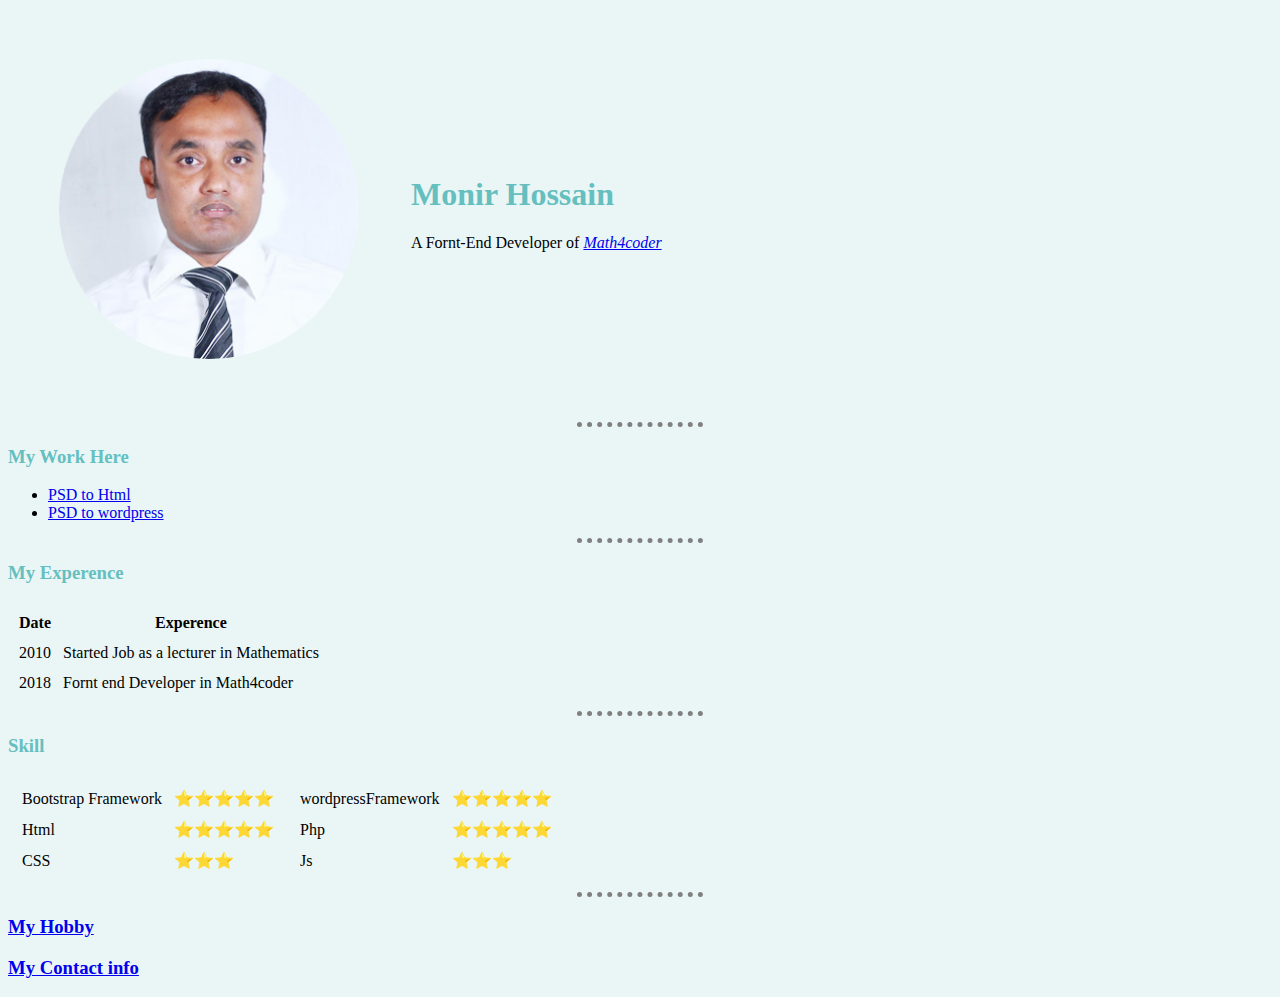
<file: index.html>
<!DOCTYPE html>
<html lang="en">

<head>
  <meta charset="UTF-8">
  <meta name="viewport" content="width=device-width, initial-scale=1.0">
  <meta http-equiv="X-UA-Compatible" content="ie=edge">
  <title>Monir Hossain's Personal Page</title>
 <link rel="stylesheet" href="css/styles.css">
</head>

<body>
  <table cellspacing="50px">
    <tr>
      <td> <img src="01.png" alt="Monir Hossain" width="300px;"></td>
      <td>
        <h1>Monir Hossain</h1>
        <p>A Fornt-End Developer of <a href="https://www.facebook.com/math4coder/"><em>Math4coder</em></a></p>
      </td>
    </tr>
  </table>



  <hr>
  <h3>My Work Here</h3>
  <ul>
    <li><a href="http://math4coder.ml/selon/index.html">PSD to Html</a></li>
    <li><a href="http://math4coder.ml/snow/index.html">PSD to wordpress</a></li>
  </ul>
  <hr />
  <h3>My Experence</h3>
  <table cellspacing="10">
    <thead>
      <tr>
        <th>Date</th>
        <th>Experence</th>
      </tr>
    </thead>
    <tbody>
      <tr>
        <td>2010</td>
        <td>Started Job as a lecturer in Mathematics</td>
      </tr>
      <tr>
        <td>2018</td>
        <td>Fornt end Developer in Math4coder</td>
      </tr>
    </tbody>
  </table>
  <hr>
  <h3>Skill</h3>
<table>
  <tr>
    <td>  <table cellspacing="10">
        <tr>
          <td>Bootstrap Framework </td>
          <td>⭐⭐⭐⭐⭐</td>
        </tr>
        <tr>
          <td>Html</td>
          <td>⭐⭐⭐⭐⭐</td>
        </tr>
        <tr>
          <td>CSS </td>
          <td>⭐⭐⭐</td>
        </tr>
      </table></td>
    <td>  <table cellspacing="10">
        <tr>
          <td>wordpressFramework </td>
          <td>⭐⭐⭐⭐⭐</td>
        </tr>
        <tr>
          <td>Php</td>
          <td>⭐⭐⭐⭐⭐</td>
        </tr>
        <tr>
          <td>Js </td>
          <td>⭐⭐⭐</td>
        </tr>
      </table></td>
  </tr>
</table>
  <hr>
  <h3><a href="hobby.html">My Hobby</a></h3>
  <h3><a href="contact.html">My Contact info</a></h3>


</body>

</html>
</file>
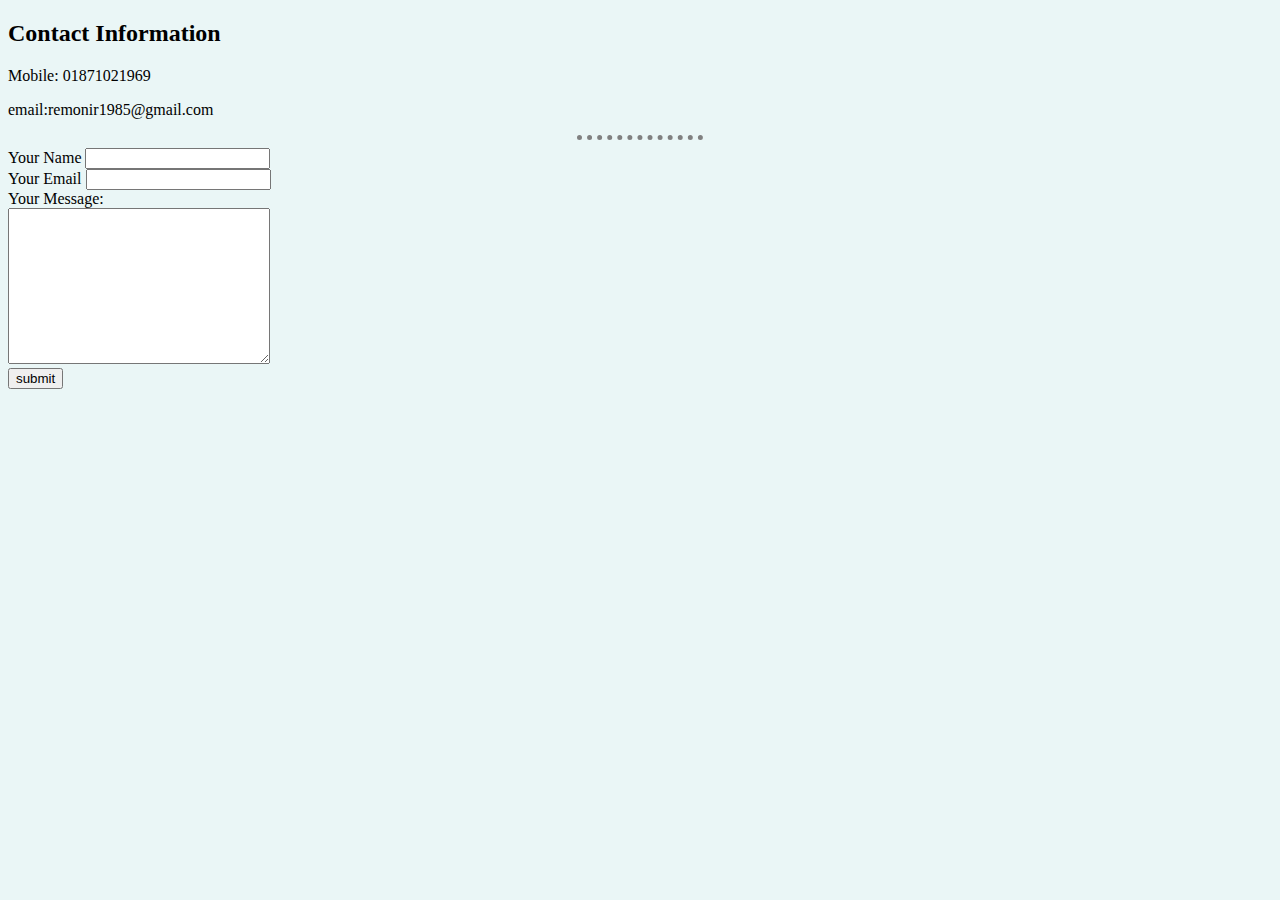
<file: contact.html>
<!DOCTYPE html>
<html lang="en">
<head>
  <meta charset="UTF-8">
  <meta name="viewport" content="width=device-width, initial-scale=1.0">
  <meta http-equiv="X-UA-Compatible" content="ie=edge">
  <link rel="stylesheet" href="css/styles.css">
  <title>Contact info</title>
</head>
<body>
<h2>Contact Information</h2>
<p>Mobile: 01871021969</p>
<p>email:remonir1985@gmail.com</p>
<hr>
<form action="mailto:renonir1985@gmail.com" method="post" enctype="text/plain">
  <label>Your Name</label>
  <input type="text" name="txt_name"><br>
  <label>Your Email</label>
  <input type="email" name="txt_email"><br>
  <label>Your Message:</label><br>
  <textarea name="YourMessage" rows="10" cols="30"></textarea><br />
  <input type="submit" name="" value="submit">


</form>

</body>
</html>
</file>
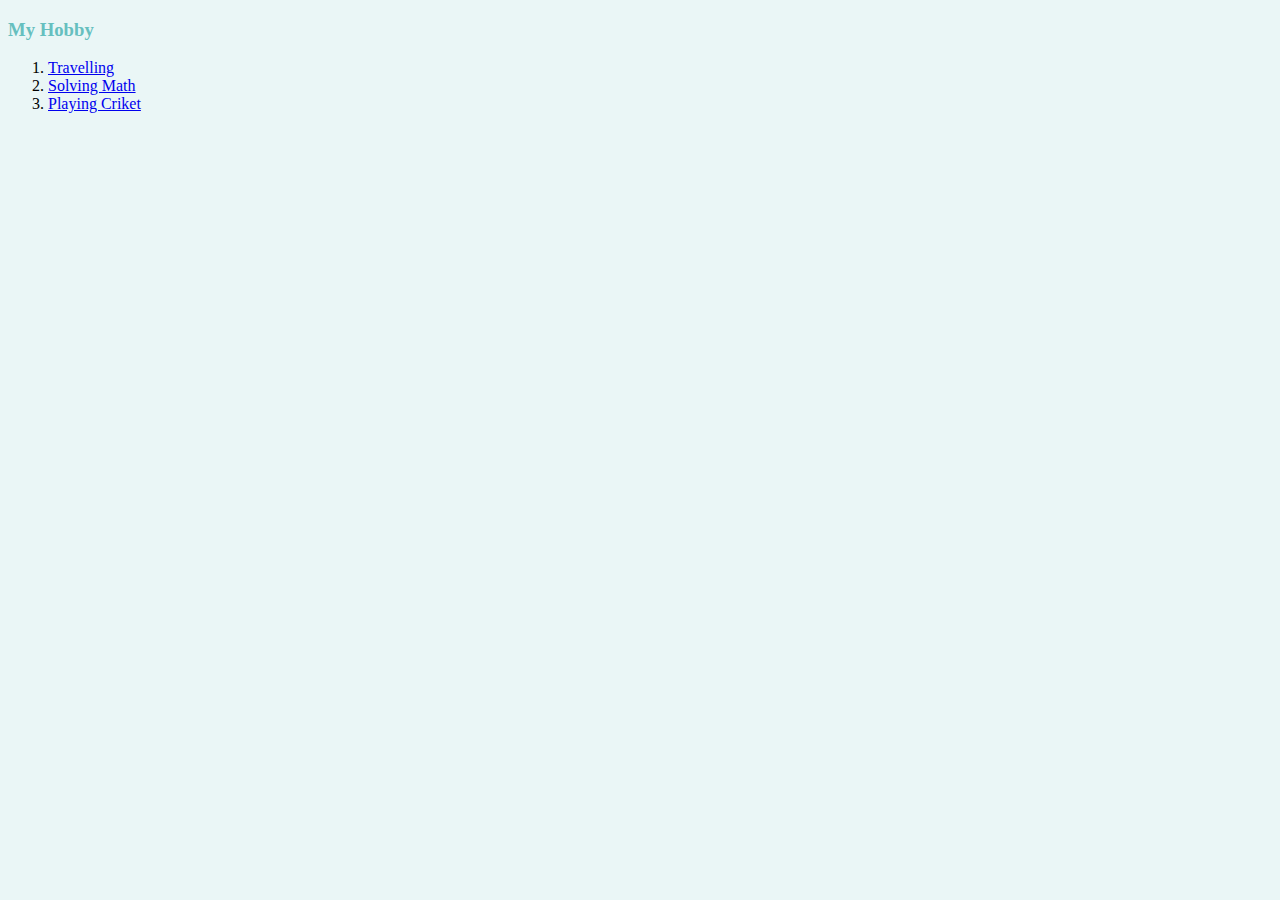
<file: hobby.html>
<!DOCTYPE html>
<html lang="en">
<head>
  <meta charset="UTF-8">
  <meta name="viewport" content="width=device-width, initial-scale=1.0">
  <meta http-equiv="X-UA-Compatible" content="ie=edge">
  <link rel="stylesheet" href="css/styles.css">
  <title>Document</title>
</head>
<body>
  <h3>My Hobby</h3>
  <ol>
    <li> <a href="https://www.facebook.com/math4coder/videos/2410954402487593/">Travelling</a></li>
    <li> <a href="https://m.facebook.com/story.php?story_fbid=283557446192216&id=104470774539913&sfnsn=mo">Solving Math</a></li>
    <li> <a href="https://www.youtube.com/watch?v=6yfJg1BXaA4">Playing Criket</a></li>
  </ol>
</body>
</html>
</file>
<file: css/styles.css>
body{
  background-color:#EAF6F6;
}
hr{
  border-style:none;
  border-top-style:dotted;
  width:10%;
  border-width:5px;
  border-color:grey;
}
h1,h3{
  color:#66BFBF;
}
</file>
